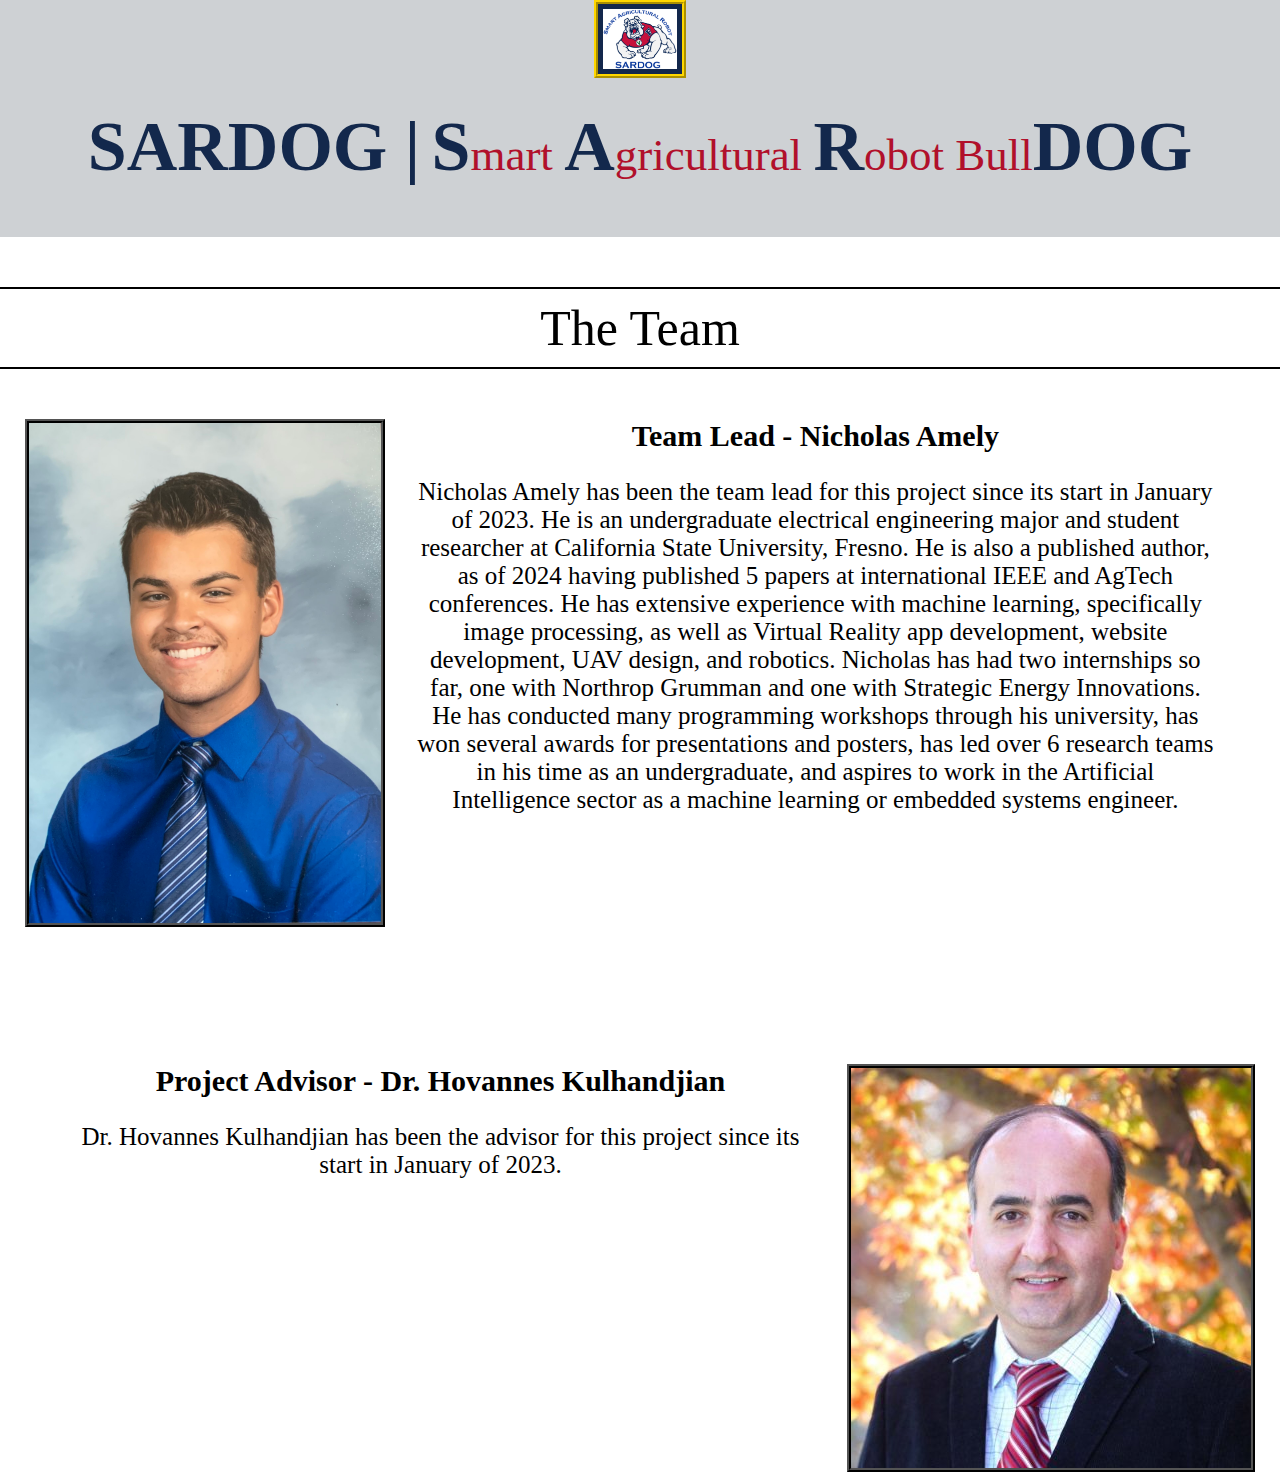
<file: index.html>
<!DOCTYPE html>
<html>
<head>
<!-------------------HTML HEADER CONTENT------------------->
<link rel="stylesheet" type="text/css" href="style.css">

<script>
    function placeholderSubmit(){
        alert("The team is working on enabling this functionality!")
    }
</script>
<link rel="icon" type="image/png" href="images/SARDOG_Icon.png">
<title>SARDOG | Home</title>
<meta name="description" content="Learn about Fresno State's SARDOG project, apply to be on the team today!"/>
<meta name="keywords" content="sardog, lcoe, engineering, agtech, robot"/>
<meta http-equiv="author" content="Nicholas Amely"/>
<meta http-equiv="content-language" content="en-us"/>
</head>
<body class="gray nomargin">
<div class="darkgray textcenter">
<div class="dropdown">
    <input type="image" src="images/SARDOG_Logo.png" alt="sardoglogo" height=60px class="logo pulseboxshadow">
    <div class="dropdown-content">
        <a href="https://ncamely.github.io/sardog.github.io/">Home</a>
        <a href="http://100.126.90.70:5000/">Remote Access <b class="sublabels">Authorized Users Only</b></a>
        <a href="https://ncamely.github.io/sardog.github.io/remoteaccessexample">Remote Access <b class="sublabels">Template</b></a>
        <a href="https://ncamely.github.io/sardog.github.io/awards">Awards</a>
        <a href="https://ncamely.github.io/sardog.github.io/publications">Publications</a>
        <a href="https://ncamely.github.io/sardog.github.io/grants">Grants</a>
        <a href="https://ncamely.github.io/sardog.github.io/join">Join</a>
    </div>
</div>
<div>
    <p class="Header"><b class="bigHeader">SARDOG |</b> <b class="bigHeader">S</b>mart <b class="bigHeader">A</b>gricultural <b class="bigHeader">R</b>obot Bull<b class="bigHeader">DOG</b></p>
</div>
</div>
<!-------------------HTML HEADER CONTENT------------------->
    <div>
        <p class="subHeader">The Team</p>
    </div>
    <div id="NAsection">
    <input type="image" src="images/NicholasAmely_Portrait.jpg" alt="Nicholas Amely Portrait" height="500px" class="imageleft slideinLeft" id="NAimage">
    <h2 id="NAheader" class="slideinRightdelay1">Team Lead - Nicholas Amely</h2>
    <p id="NAtext" class="slideinRightdelay1">
        Nicholas Amely has been the team lead for this project since its start in January of 2023. 
        He is an undergraduate electrical engineering major and student researcher at California State University, Fresno. 
        He is also a published author, as of 2024 having published 5 papers at international IEEE and AgTech conferences. 
        He has extensive experience with machine learning, specifically image processing, as well as Virtual Reality app development, website development, UAV design, and robotics.  
        Nicholas has had two internships so far, one with Northrop Grumman and one with Strategic Energy Innovations. 
        He has conducted many programming workshops through his university, has won several awards for presentations and posters, 
        has led over 6 research teams in his time as an undergraduate, and aspires to work in the Artificial Intelligence sector as a machine learning or embedded systems engineer.
    </p>
    </div>
    <div id="HKsection">
    <input type="image" src="images/HovannesKulhandjian_Portrait.jpeg" alt="Hovannes Kulhandjian Portrait" class="imageright slideinRight" id="HKimage">
    <h2 id="HKheader" class="slideinLeftdelay1">Project Advisor - Dr. Hovannes Kulhandjian</h2>
    <p id="HKtext" class="slideinLeftdelay1">Dr. Hovannes Kulhandjian has been the advisor for this project since its start in January of 2023.</p>
    </div>
</body>

</html>
</file>
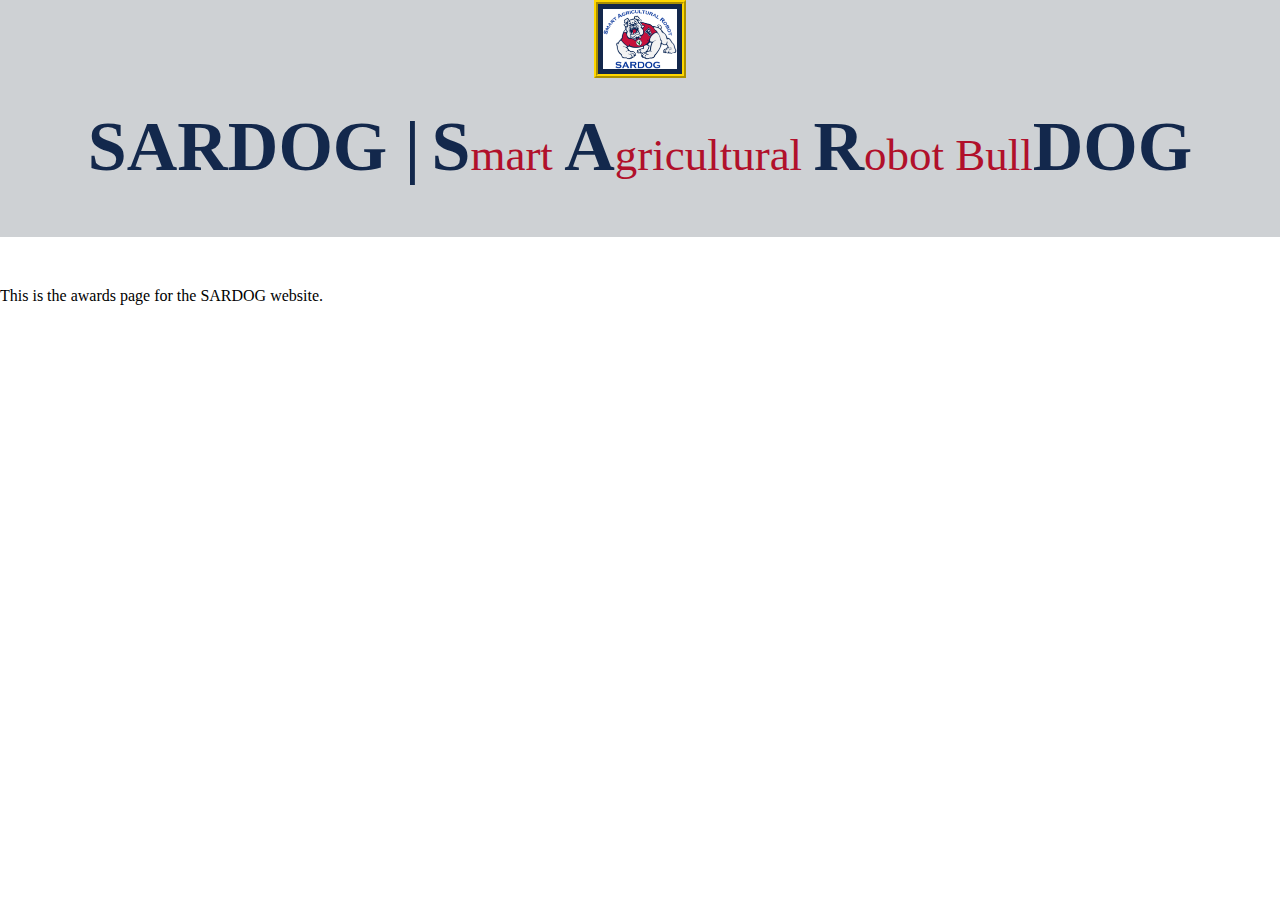
<file: awards.html>
<!DOCTYPE html>
<html>
<head>
<!-------------------HTML HEADER CONTENT------------------->
<link rel="stylesheet" type="text/css" href="style.css">

<script>
    function placeholderSubmit(){
        alert("The team is working on enabling this functionality!")
    }
</script>
<link rel="icon" type="image/png" href="images/SARDOG_Icon.png">
<title>SARDOG | Awards</title>
<meta name="description" content="Learn about Fresno State's SARDOG project, apply to be on the team today!"/>
<meta name="keywords" content="sardog, lcoe, engineering, agtech, robot"/>
<meta http-equiv="author" content="Nicholas Amely"/>
<meta http-equiv="content-language" content="en-us"/>
</head>
<body class="gray nomargin">
<div class="darkgray textcenter">
<div class="dropdown">
    <input type="image" src="images/SARDOG_Logo.png" alt="sardoglogo" height=60px class="logo pulseboxshadow">
    <div class="dropdown-content">
        <a href="https://ncamely.github.io/sardog.github.io/">Home</a>
        <a href="http://100.126.90.70:5000/">Remote Access <b class="sublabels">Authorized Users Only</b></a>
        <a href="https://ncamely.github.io/sardog.github.io/remoteaccessexample">Remote Access <b class="sublabels">Template</b></a>
        <a href="https://ncamely.github.io/sardog.github.io/awards">Awards</a>
        <a href="https://ncamely.github.io/sardog.github.io/publications">Publications</a>
        <a href="https://ncamely.github.io/sardog.github.io/grants">Grants</a>
        <a href="https://ncamely.github.io/sardog.github.io/join">Join</a>
    </div>
</div>
<div>
    <p class="Header"><b class="bigHeader">SARDOG |</b> <b class="bigHeader">S</b>mart <b class="bigHeader">A</b>gricultural <b class="bigHeader">R</b>obot Bull<b class="bigHeader">DOG</b></p>
</div>
</div>
<!-------------------HTML HEADER CONTENT------------------->
    <div>
        This is the awards page for the SARDOG website. 
    </div>
</body>

</html>
</file>
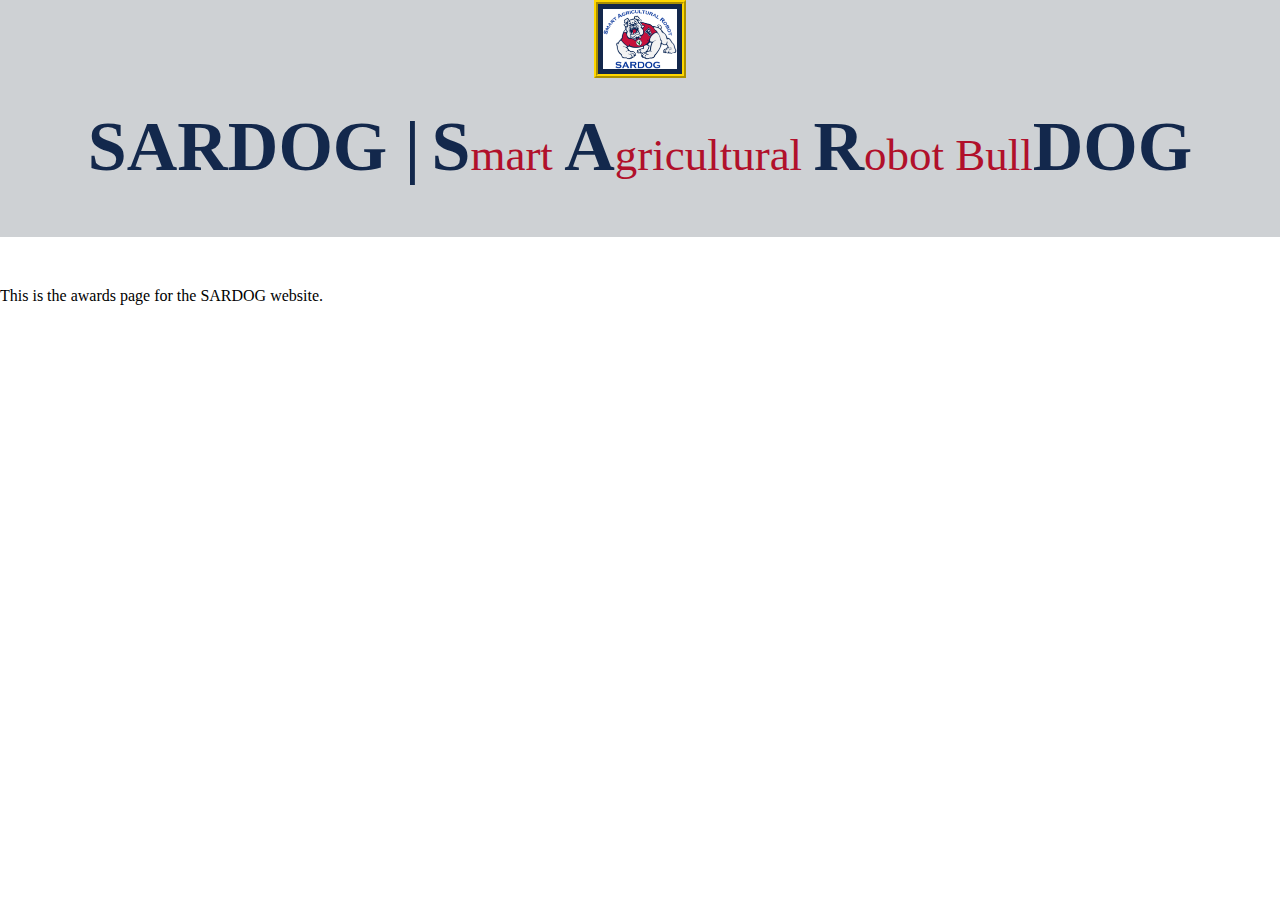
<file: grants.html>
<!DOCTYPE html>
<html>
<head>
<!-------------------HTML HEADER CONTENT------------------->
<link rel="stylesheet" type="text/css" href="style.css">

<script>
    function placeholderSubmit(){
        alert("The team is working on enabling this functionality!")
    }
</script>
<link rel="icon" type="image/png" href="images/SARDOG_Icon.png">
<title>SARDOG | Grants</title>
<meta name="description" content="Learn about Fresno State's SARDOG project, apply to be on the team today!"/>
<meta name="keywords" content="sardog, lcoe, engineering, agtech, robot"/>
<meta http-equiv="author" content="Nicholas Amely"/>
<meta http-equiv="content-language" content="en-us"/>
</head>
<body class="gray nomargin">
<div class="darkgray textcenter">
<div class="dropdown">
    <input type="image" src="images/SARDOG_Logo.png" alt="sardoglogo" height=60px class="logo pulseboxshadow">
    <div class="dropdown-content">
        <a href="https://ncamely.github.io/sardog.github.io/">Home</a>
        <a href="http://100.126.90.70:5000/">Remote Access <b class="sublabels">Authorized Users Only</b></a>
        <a href="https://ncamely.github.io/sardog.github.io/remoteaccessexample">Remote Access <b class="sublabels">Template</b></a>
        <a href="https://ncamely.github.io/sardog.github.io/awards">Awards</a>
        <a href="https://ncamely.github.io/sardog.github.io/publications">Publications</a>
        <a href="https://ncamely.github.io/sardog.github.io/grants">Grants</a>
        <a href="https://ncamely.github.io/sardog.github.io/join">Join</a>
    </div>
</div>
<div>
    <p class="Header"><b class="bigHeader">SARDOG |</b> <b class="bigHeader">S</b>mart <b class="bigHeader">A</b>gricultural <b class="bigHeader">R</b>obot Bull<b class="bigHeader">DOG</b></p>
</div>
</div>
<!-------------------HTML HEADER CONTENT------------------->
    <div>
        This is the awards page for the SARDOG website. 
    </div>
</body>

</html>
</file>
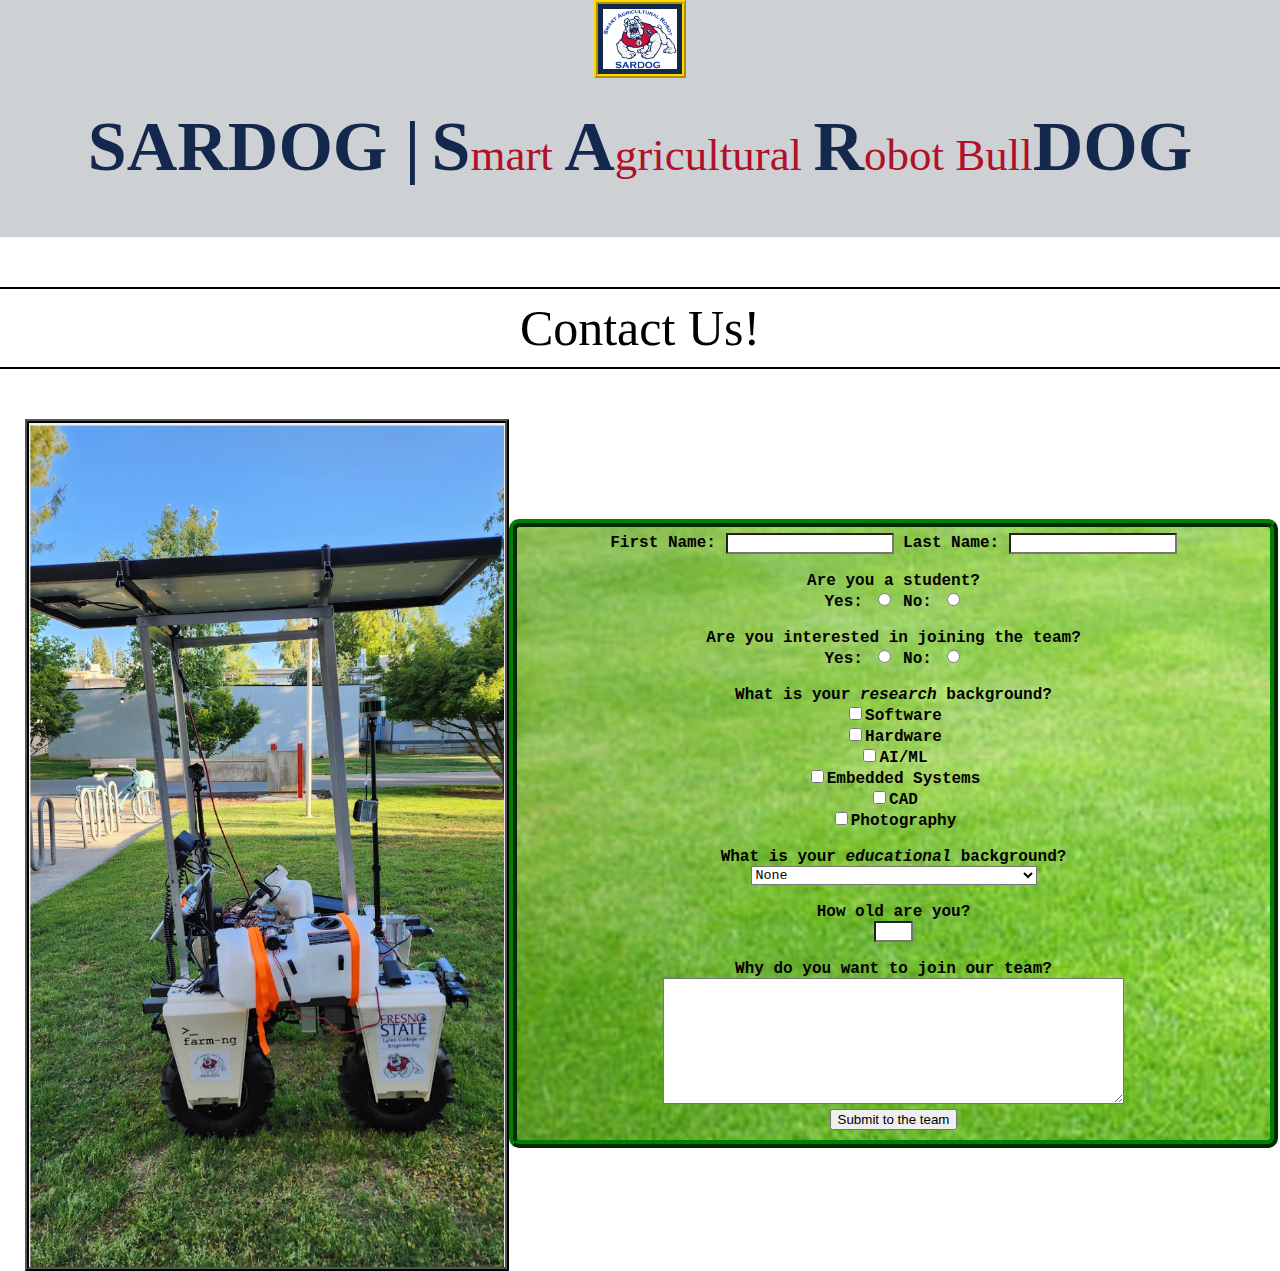
<file: join.html>
<!DOCTYPE html>
<html>
<head>
<!-------------------HTML HEADER CONTENT------------------->
<link rel="stylesheet" type="text/css" href="style.css">
<script src="https://smtpjs.com/v3/smtp.js"></script>
<script type="text/javascript">
    function placeholderSubmit(){
        alert("The team is working on enabling this functionality!")
    }
    function sendEmail() {
        Email.send({
            Host: "smtp.gmail.com",
            Username: "nick8amely@icloud.com",
            Password: "password",
            To: 'namely@mail.fresnostate.edu',
            From: "nick8amely@icloud.com",
            Subject: "Sending Email using javascript",
            Body: "Well that was easy!!",
        })
            .then(function (message) {
                alert("mail sent successfully")
            });
    }
</script>
<link rel="icon" type="image/png" href="images/SARDOG_Icon.png">
<title>SARDOG | Join</title>
<meta name="description" content="Learn about Fresno State's SARDOG project, apply to be on the team today!"/>
<meta name="keywords" content="sardog, lcoe, engineering, agtech, robot"/>
<meta http-equiv="author" content="Nicholas Amely"/>
<meta http-equiv="content-language" content="en-us"/>
</head>
<body class="gray nomargin">
<div class="darkgray textcenter">
<div class="dropdown">
    <input type="image" src="images/SARDOG_Logo.png" alt="sardoglogo" height=60px class="logo pulseboxshadow">
    <div class="dropdown-content">
        <a href="https://ncamely.github.io/sardog.github.io/">Home</a>
        <a href="http://100.126.90.70:5000/">Remote Access <b class="sublabels">Authorized Users Only</b></a>
        <a href="https://ncamely.github.io/sardog.github.io/remoteaccessexample">Remote Access <b class="sublabels">Template</b></a>
        <a href="https://ncamely.github.io/sardog.github.io/awards">Awards</a>
        <a href="https://ncamely.github.io/sardog.github.io/publications">Publications</a>
        <a href="https://ncamely.github.io/sardog.github.io/grants">Grants</a>
        <a href="https://ncamely.github.io/sardog.github.io/join">Join</a>
    </div>
</div>
<div>
    <p class="Header"><b class="bigHeader">SARDOG |</b> <b class="bigHeader">S</b>mart <b class="bigHeader">A</b>gricultural <b class="bigHeader">R</b>obot Bull<b class="bigHeader">DOG</b></p>
</div>
</div>
<!-------------------HTML HEADER CONTENT------------------->
    <div>
        <p class="subHeader growIn">Contact Us!</p>
    </div>
    <img src="images/SARDOG_Portrait.png" alt="sardogpic" class="imageleft slideinLeft">
    <div>
        <form action = "method">
            <fieldset class="formbody slideinRight">
            <!--legend><h2>Interest Form</h2></legend-->
            <label for="fname">First Name:</label>
            <input type="text" id="fname" name="firstname" class="Courier gray">
            <label for="lname">Last Name:</label>
            <input type="text" id="lname" name="lastname" class="Courier gray"> <br><br>

            <label for="stud">Are you a student?</label><br>
            Yes:
            <input type="radio" id="stud" name="student" class="gray">
            No:
            <input type="radio" id="stud" name="student" class="gray"><br><br>

            <label for="team">Are you interested in joining the team?</label><br>
            Yes:
            <input type="radio" id="team" name="team">
            No:
            <input type="radio" id="team" name="team"><br><br>

            <label for="resback">What is your <em>research</em> background?</label><br>
            <input type="checkbox" id="resback" name="softwareback">Software<br>
            <input type="checkbox" id="resback" name="hardwareback">Hardware<br>
            <input type="checkbox" id="resback" name="AIback">AI/ML<br>
            <input type="checkbox" id="resback" name="embeddedback">Embedded Systems<br>
            <input type="checkbox" id="resback" name="CADback">CAD<br>
            <input type="checkbox" id="resback" name="photoback">Photography<br><br>

            <label for="eduback">What is your <em>educational</em> background?</label><br>
            <select class="Courier gray">
                <option id="eduback" value="none">None</option>
                <option id="eduback" value="highschoolprog">High School Diploma (in progress)</option>
                <option id="eduback" value="highschoolcomp">High School Diploma (completed)</option>
                <option id="eduback" value="bsprog">Bachelor's Degree (in progress)</option>
                <option id="eduback" value="bscomp">Bachelor's Degree (completed)</option>
                <option id="eduback" value="msprog">Master's Degree (in progress)</option>
                <option id="eduback" value="mscomp">Master's Degree (completed)</option>
                <option id="eduback" value="phdprog">Doctorate Degree (in progress)</option>
                <option id="eduback" value="phdcomp">Doctorate Degree (completed)</option>
            </select><br><br>

            <label for="age">How old are you?</label><br>
            <input class="Courier gray" type="number" id="age" name="age" min="10" max="90"><br><br>

            <label for="mes">Why do you want to join our team?</label><br>
            <textarea id="mes" name="interest" rows="8" cols="55" class="Courier gray"></textarea><br>
            <input type="button" name="submitbutton" value="Submit to the team" onclick="sendEmail()"/>
        </fieldset>
        </form>
    </div>

</body>

</html>
</file>
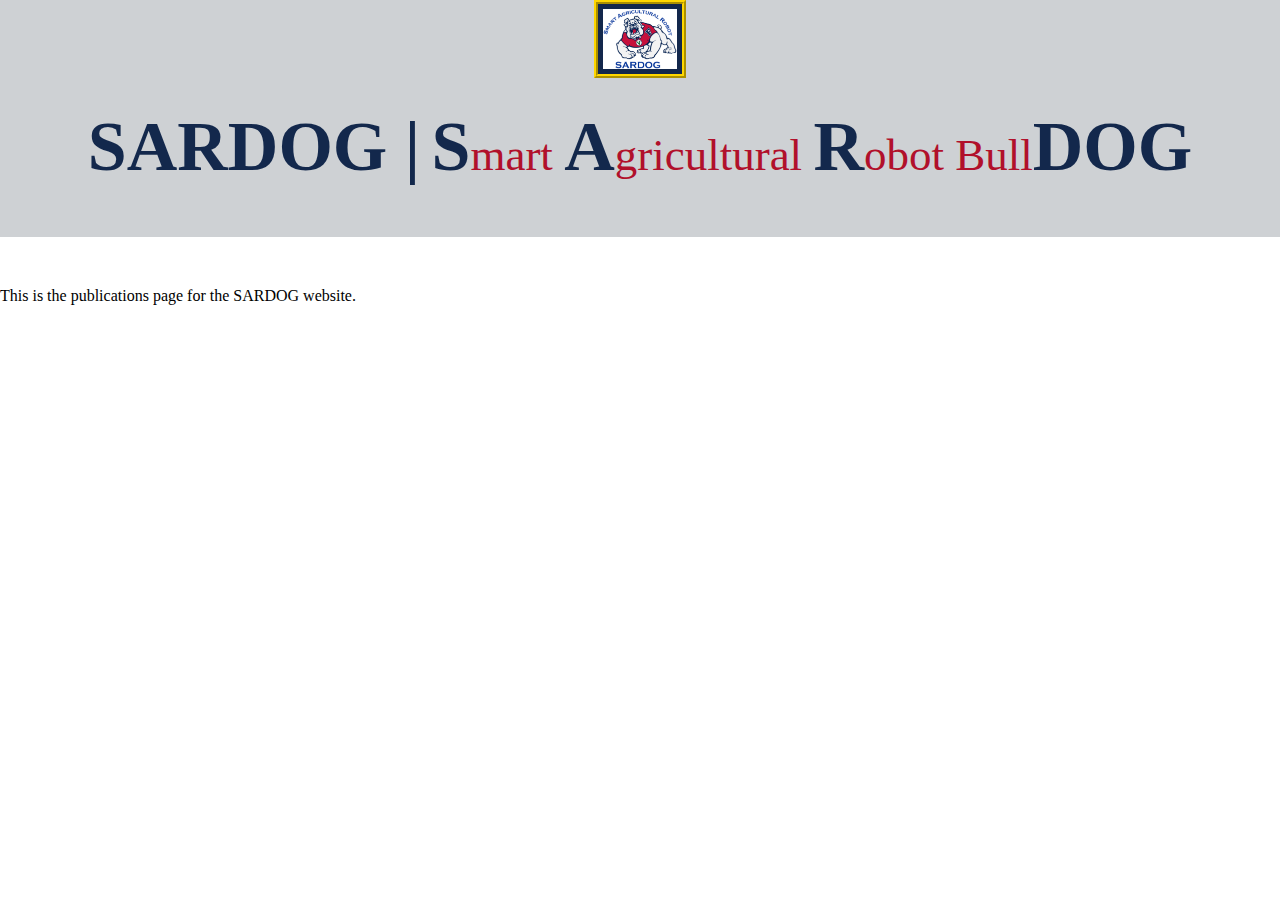
<file: publications.html>
<!DOCTYPE html>
<html>
<head>
<!-------------------HTML HEADER CONTENT------------------->
<link rel="stylesheet" type="text/css" href="style.css">

<script>
    function placeholderSubmit(){
        alert("The team is working on enabling this functionality!")
    }
</script>
<link rel="icon" type="image/png" href="images/SARDOG_Icon.png">
<title>SARDOG | Publications</title>
<meta name="description" content="Learn about Fresno State's SARDOG project, apply to be on the team today!"/>
<meta name="keywords" content="sardog, lcoe, engineering, agtech, robot"/>
<meta http-equiv="author" content="Nicholas Amely"/>
<meta http-equiv="content-language" content="en-us"/>
</head>
<body class="gray nomargin">
<div class="darkgray textcenter">
<div class="dropdown">
    <input type="image" src="images/SARDOG_Logo.png" alt="sardoglogo" height=60px class="logo pulseboxshadow">
    <div class="dropdown-content">
        <a href="https://ncamely.github.io/sardog.github.io/">Home</a>
        <a href="http://100.126.90.70:5000/">Remote Access <b class="sublabels">Authorized Users Only</b></a>
        <a href="https://ncamely.github.io/sardog.github.io/remoteaccessexample">Remote Access <b class="sublabels">Template</b></a>
        <a href="https://ncamely.github.io/sardog.github.io/awards">Awards</a>
        <a href="https://ncamely.github.io/sardog.github.io/publications">Publications</a>
        <a href="https://ncamely.github.io/sardog.github.io/grants">Grants</a>
        <a href="https://ncamely.github.io/sardog.github.io/join">Join</a>
    </div>
</div>
<div>
    <p class="Header"><b class="bigHeader">SARDOG |</b> <b class="bigHeader">S</b>mart <b class="bigHeader">A</b>gricultural <b class="bigHeader">R</b>obot Bull<b class="bigHeader">DOG</b></p>
</div>
</div>
<!-------------------HTML HEADER CONTENT------------------->
    <div>
        This is the publications page for the SARDOG website. 
    </div>
</body>

</html>
</file>
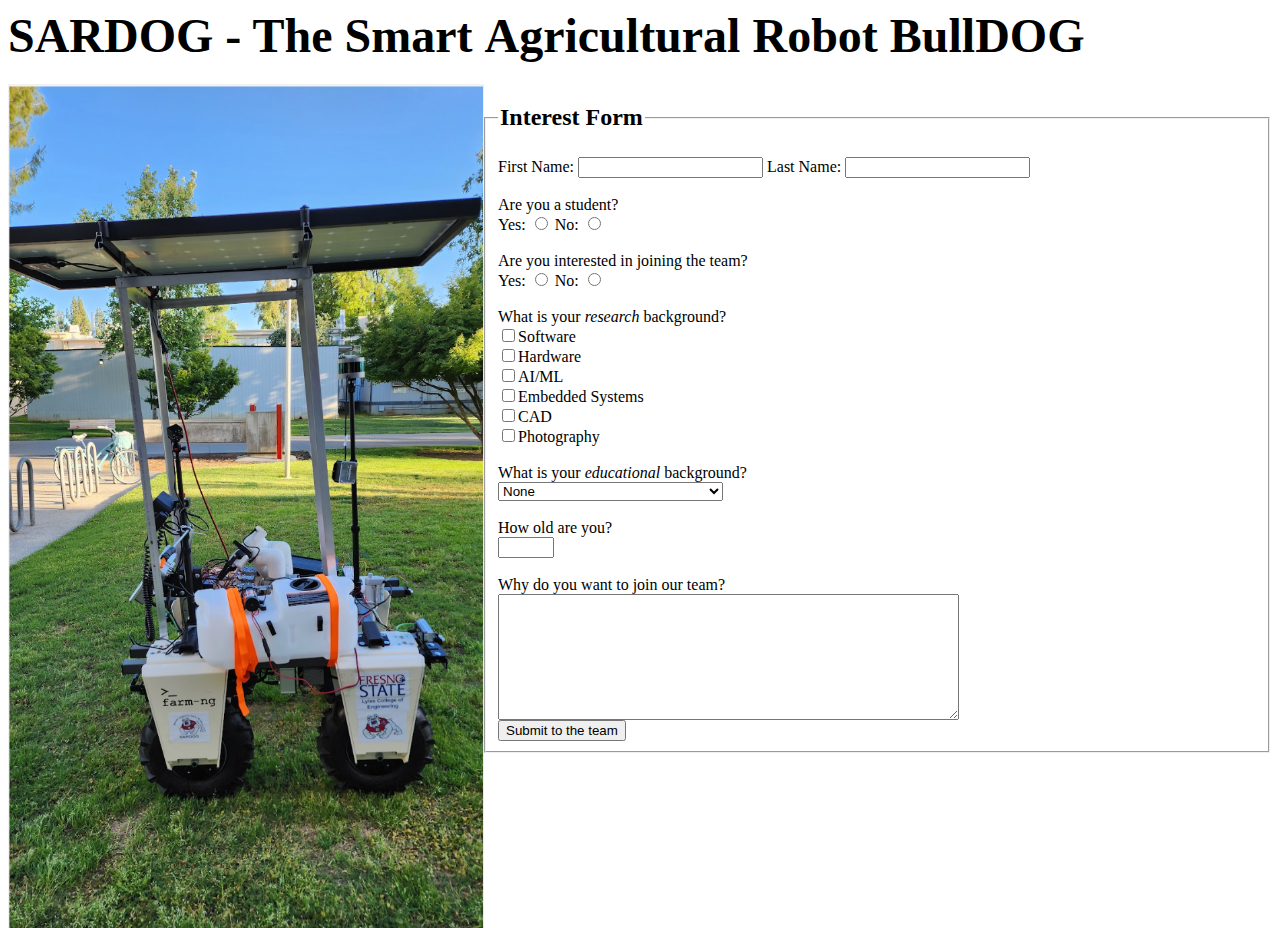
<file: sardog.html>
<html>
<head>
    <title>SARDOG</title>
    <meta name="description" content="Learn about Fresno State's SARDOG project, apply to be on the team today!"/>
    <meta name="keywords" content="sardog, lcoe, engineering, agtech, robot"/>
    <meta http-equiv="author" content="Nicholas Amely"/>
    <meta http-equiv="content-language" content="en-us"/>
</head>
<body>
    <div>
        <h1><font size=10>SARDOG - The <b>S</b>mart <b>A</b>gricultural <b>R</b>obot <b>B</b>ull<b>DOG</b></font></h1>
        <img src="../SARDOG_Portrait.png" alt="sardogpic" style="float:left">
    </div>
    <div>
        <form action = "method">
            <fieldset>
            <legend><h2>Interest Form</h2></legend>
            <label for="fname">First Name:</label>
            <input type="text" id="fname" name="firstname">
            <label for="lname">Last Name:</label>
            <input type="text" id="lname" name="lastname"> <br><br>

            <label for="stud">Are you a student?</label><br>
            Yes:
            <input type="radio" id="stud" name="student">
            No:
            <input type="radio" id="stud" name="non-student"><br><br>

            <label for="team">Are you interested in joining the team?</label><br>
            Yes:
            <input type="radio" id="team" name="yesteam">
            No:
            <input type="radio" id="team" name="noteam"><br><br>

            <label for="resback">What is your <em>research</em> background?</label><br>
            <input type="checkbox" id="resback" name="softwareback">Software<br>
            <input type="checkbox" id="resback" name="hardwareback">Hardware<br>
            <input type="checkbox" id="resback" name="AIback">AI/ML<br>
            <input type="checkbox" id="resback" name="embeddedback">Embedded Systems<br>
            <input type="checkbox" id="resback" name="CADback">CAD<br>
            <input type="checkbox" id="resback" name="photoback">Photography<br><br>

            <label for="eduback">What is your <em>educational</em> background?</label><br>
            <select>
                <option id="eduback" value="none">None</option>
                <option id="eduback" value="highschoolprog">High School Diploma (in progress)</option>
                <option id="eduback" value="highschoolcomp">High School Diploma (completed)</option>
                <option id="eduback" value="bsprog">Bachelor's Degree (in progress)</option>
                <option id="eduback" value="bscomp">Bachelor's Degree (completed)</option>
                <option id="eduback" value="msprog">Master's Degree (in progress)</option>
                <option id="eduback" value="mscomp">Master's Degree (completed)</option>
                <option id="eduback" value="phdprog">Doctorate Degree (in progress)</option>
                <option id="eduback" value="phdcomp">Doctorate Degree (completed)</option>
            </select><br><br>

            <label for="age">How old are you?</label><br>
            <input type="number" id="age" name="age" min="10" max="90"><br><br>

            <label for="mes">Why do you want to join our team?</label><br>
            <textarea id="mes" name="interest" rows="8" cols="55"></textarea><br>
            <input type="submit" id="mes" value="Submit to the team">
        </fieldset>
        </form>
    </div>

</body>

</html>
</file>
<file: style.css>
/*/////////////////////CSS HEADER CONTENT/////////////////////*/
.logo{
  padding: 5px;
  border: 4px ridge #ffd700;
  transition-property: transform;
  transition-duration: 1s;
  transition-timing-function: ease-in-out;
  background-color: #13284c;
}
.logo:hover{
  transform: rotate(360deg);
}
/* The container <div> - needed to position the dropdown content */
.dropdown {
  position: relative;
  display: inline-block;
  /*background-color: black;*/
}

/* Dropdown Content (Hidden by Default) */
.dropdown-content {
  display: none;
  position: absolute;
  background-color: white;
  min-width: 160px;
  border: 1px solid #ffd700;
  box-shadow: 0px 4px 8px 0px #ffd700;
  z-index: 1;
  font-family: cursive;
  font-size: 20px;
}

/* Links inside the dropdown */
.dropdown-content a {
  color: #b1102b;
  padding: 12px 16px;
  text-decoration: none;
  display: block;
  text-align: left;
  border-top: 2px dotted whitesmoke;
}

/* Change color of dropdown links on hover */
.dropdown-content a:hover {
  background-color: #13284c;
  transition-property: background-color;
  transition-duration: 0.5s;
  transition-timing-function: linear;
  border-top-width: 0px;
}

/* Show the dropdown menu on hover */
.dropdown:hover .dropdown-content {
  display: block;
}

/* Change the background color of the dropdown button when the dropdown content is shown */
.dropdown:hover .logo{
  background-color: #b1102b;
}
.sublabels{
    font-family: Courier;
    font-size: 10px;
    margin-top: 0px;
}
p.Header{
  font-size: 45px;
  font-family: 'Trebuchet MS';
  color: #b1102b;
  padding: 10px;
  padding-left: 20px;
  padding-right: 20px;
  padding-top: 25px;
  padding-bottom: 50px;
  margin: 0px;
  margin-bottom: 50px;
  text-align: center;
}
.bigHeader{
  font-size: 70px;
  font-family: 'Trebuchet MS';
  color: #13284c;
  text-align: center;
}
.darkgray{
  background-color: #ced1d4/*rgb(150,150,150)*/;
}
.gray{
  background-color: white/*rgb(225,225,225)*/;
}
.nomargin{
  margin: 0px;
}
.textcenter{
  text-align: center;
}
@keyframes pulseboxshadow{
  from{
      box-shadow: 0px 0px 0px 0px gold;
  }
  to{
      box-shadow: 0px 0px 10px 5px gold;
  }
}
.pulseboxshadow{
  animation: pulseboxshadow 2s linear 2s infinite alternate;
}
/*/////////////////////CSS HEADER CONTENT/////////////////////*/

p.subHeader{
    font-size: 50px;
    padding: 10px;
    text-align: center;
    border: 2px solid black;
    border-left-width: 0px; 
    border-right-width: 0px;
    /*margin-left: 540px;
    margin-right: 540px;
    margin-bottom: 30px;
    border: 2px solid black;*/
}
.verdana{
    font-family: verdana;
}
.centerbody{
    align-items: center;
}
.formbody{
    background-image: url("images/grass-background2.jpeg");
    text-align: center;
    /*margin-left: 550px;
    margin-right: 150px;*/
    margin-top: 150px;
    border: 8px ridge rgb(0, 128, 0);
    border-radius: 10px;
    font-family: Courier;
    font-weight: bolder;
}
.formbody:focus-within{
    box-shadow: 0px 0px 10px 15px rgb(112, 224, 112);
}
.imageleft{
    display: block;
    float: left;
    margin-left: 25px;
    border: 4px ridge black;
}
.imageright{
    display: block;
    float: right;
    margin-right: 25px;
    border: 4px ridge black;
}
.imagecenter{
    display: block;
    margin-left: auto;
    margin-right: auto;
}
.Courier{
    font-family: Courier;
}
.boxshadow{
    z-index: 5;
    box-shadow: 0px 5px 5px 0px black;
}
#submitbutton{
    background-color: black;
    color: white;
    font-family:cursive;
    font-size: 20px;
    margin-top: 20px;
}
#submitbutton:hover{
    background-color: white;
    color: black;
    font-family:cursive;
    font-size: 20px;
    margin-top: 20px;
    transition-property: background-color;
    transition-property: color;
    transition-timing-function: ease-out;
    transition-duration: 0.75s;
}
@keyframes slideinRight{
    from{
        transform: translateX(1000px);
    }
    to{
        transform: translateX(0px);
    }
}
.slideinRight{
    animation-name: slideinRight;
    animation-duration: 2s;
    animation-timing-function: ease-out;
    /*animation-fill-mode: forwards;*/
}
.slideinRightdelay1{
    animation-name: slideinRight;
    animation-duration: 2s;
    animation-timing-function: ease-out;
    animation-fill-mode:both;
    animation-delay: 1s;
}
@keyframes slideinLeft{
    from{
        transform: translateX(-1000px);
    }
    to{
        transform: translateX(0px);
    }
}
.slideinLeft{
    animation-name: slideinLeft;
    animation-duration: 2s;
    animation-timing-function: ease-out;
    animation-fill-mode: forwards;
}
.slideinLeftdelay1{
    animation-name: slideinLeft;
    animation-duration: 2s;
    animation-timing-function: ease-out;
    animation-fill-mode: both;
    animation-delay: 1s;
}
@keyframes expand{
    from{
        transform: scale3d(1,1,1);
    }
    to{
        transform: scale3d(1.5,1.5,1);
    }
}
@keyframes expandfrom0{
    from{
        transform: scale3d(0,0,0);
    }
    to{
        transform: scale3d(1,1,1);
    }
}
.pulse{
    --pulseDelay: 0.5s;
    animation: expand var(--pulseDelay) ease-out 2s normal, expand var(--pulseDelay) ease-in 2.5s reverse, 
        expand var(--pulseDelay) ease-out 3s normal, expand var(--pulseDelay) ease-in 3.5s reverse;
}
.growIn{
    animation: expandfrom0 1s ease-out 2s backwards;
}
#HKsection{
    margin-top: 250px;
    text-align: right;
}
#NAimage{
    margin-right: 30px;
}
#HKimage{
    margin-left: 30px;
}
#HKheader, #NAheader{
    text-align: center;
    font-size: 30px;
    margin-right: 5%;
    margin-left: 5%;
}
#HKtext, #NAtext{
    text-align: center;
    font-size: 25px;
    margin-right: 5%;
    margin-left: 5%;
}
</file>
